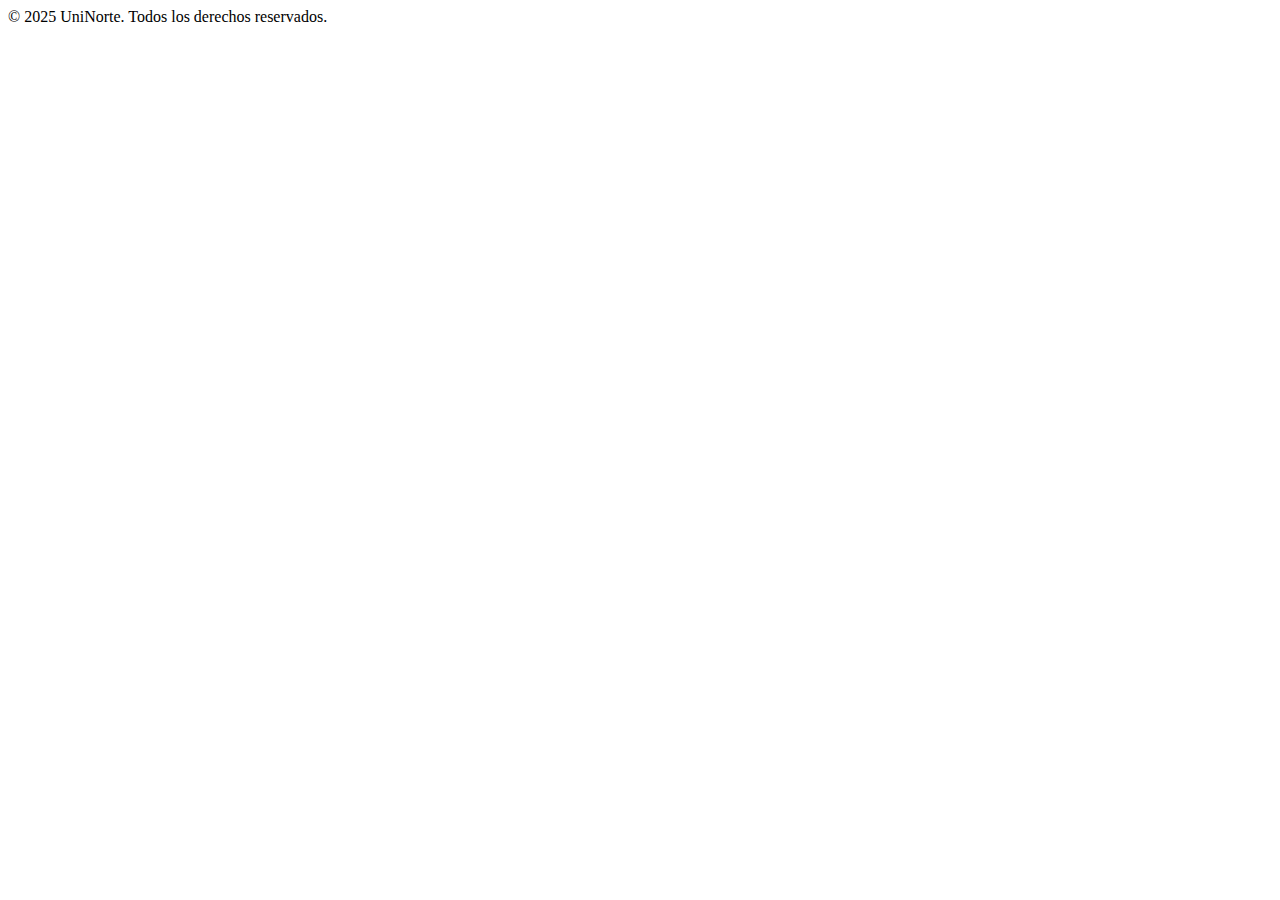
<file: src/main/resources/templates/fragments/footer.html>
<!DOCTYPE html>
<html lang="es" xmlns:th="http://www.thymeleaf.org">
<body>

<footer th:fragment="footer" class="footer mt-auto py-3 bg-light">
    <div class="container text-center">
        <span class="text-muted">© 2025 UniNorte. Todos los derechos reservados.</span>
    </div>
</footer>

</body>
</html>
</file>
